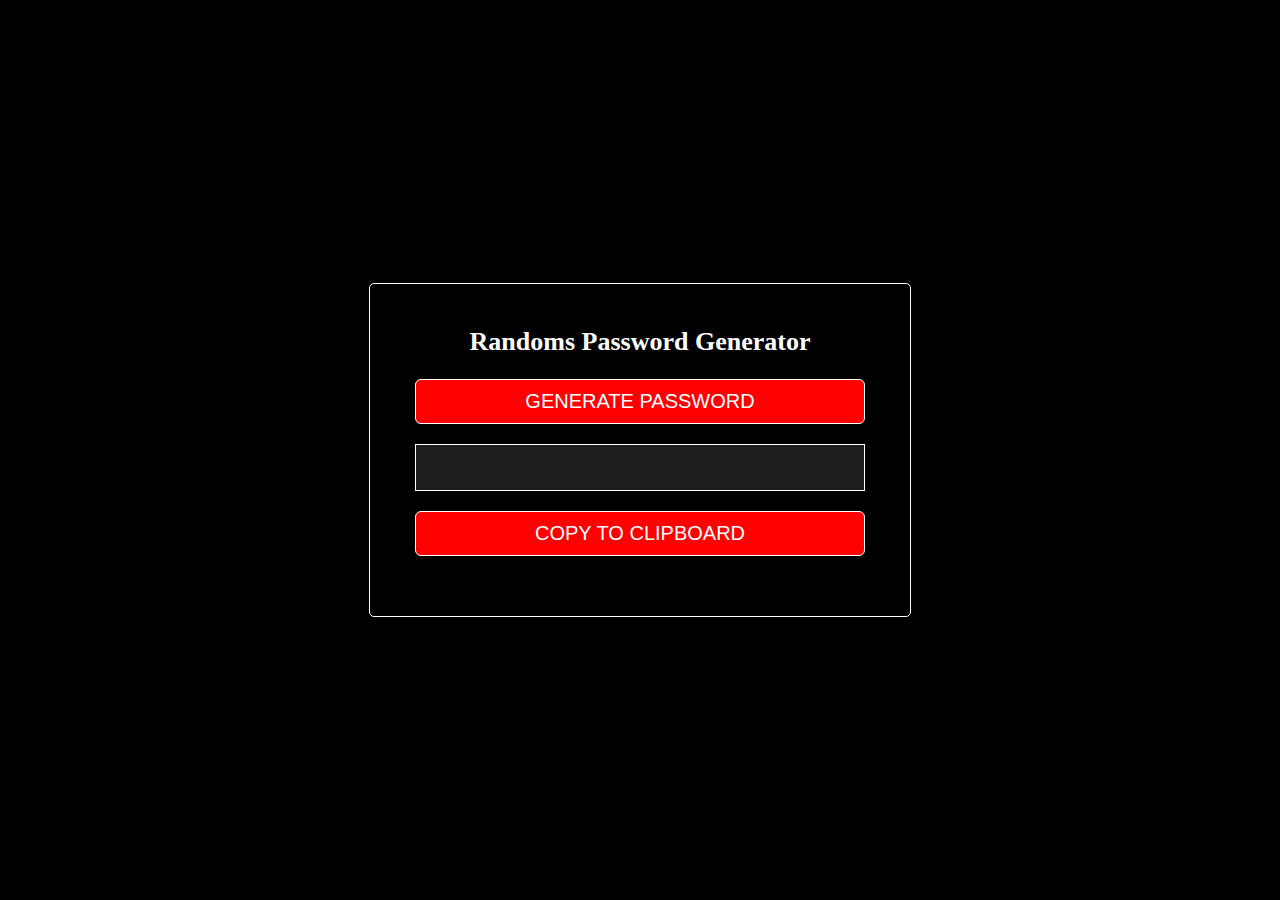
<file: index.html>
<!DOCTYPE html>
<html lang="en">
    <head>
        <meta charset="UTF-8">
        <meta http-equiv="X-UA-Compatible" content="IE=edge">
        <meta name="viewport" content="width=device-width, initial-scale=1.0">
        <title>Document</title>
    </head>
    <body>
        <script type="text/javascript">
            window.location.href = "Method-1/index.html"
        </script>
    </body>
</html>
</file>
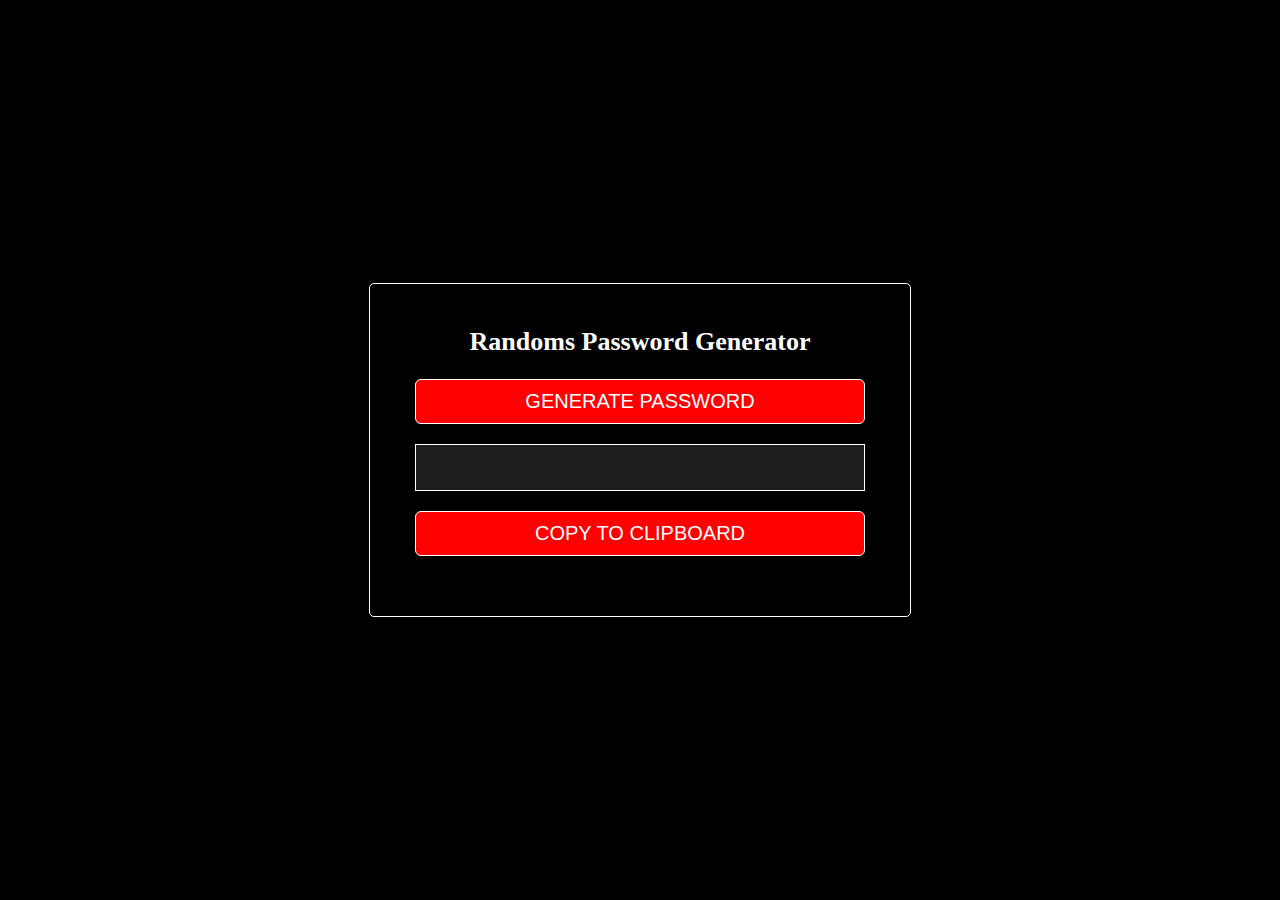
<file: Method-1/index.html>
<!DOCTYPE html>
<html lang="en">
    <head>
        <meta charset="UTF-8">
        <meta http-equiv="X-UA-Compatible" content="IE=edge">
        <meta name="viewport" content="width=device-width, initial-scale=1.0">
        <title>Document</title>
        <link rel="stylesheet" href="index.css">
    </head>
    <body>
        <section class="random-password-generator-container">
            <div class="random-password-generator-text-container">
                <div class="random-password-generator-text">
                    Randoms Password Generator
                </div>
            </div>
            <div class="generate-password-button-container">
                <div class="generate-password-button">
                    <button onclick="generatePasswordOnClick()" class="generater-password">
                        GENERATE PASSWORD
                    </button>
                </div>
            </div>
            <div class="password-input-value-box-container">
                <div class="password-input-value-box">
                    <input class="password-input-value" type="text" name="">
                </div>
            </div>
            <div class="copy-to-clipboard-button-container">
                <div class="copy-to-clipboard-button">
                    <button onclick="copyToClipboard()" class="copy-to-clipboard">
                        COPY TO CLIPBOARD
                    </button>
                </div>
            </div>
        </section>
        <script src="index.js"></script>
    </body>
</html>
</file>
<file: Method-1/index.css>
* {
    margin: 0;
    padding: 0;
}

body,
html {
    display: grid;
    place-items: center;
    text-align: center;
    height: 100%;
    background-color: black;
}

.random-password-generator-container {
    width: 450px;
    background-color: black;
    border: 1px solid white;
    border-radius: 5px;
    padding: 40px 45px;
    font-size: 40px;
}

.random-password-generator-text {
    color: white;
    font-weight: 600;
    font-size: 26px;
    line-height: 35px;
}

.copy-to-clipboard,
.generater-password {
    display: flex;
    align-items: center;
    border: 1px solid white;
    justify-content: center;
    height: 45px;
    width: 100%;
    background-color: #ff0000;
    color: rgb(255, 255, 255);
    font-size: 20px;
    border-radius: 6px;
    margin: 20px 0;
}

.password-input-value-box {
    display: flex;
    justify-content: center;
}

.password-input-value {
    height: 45px;
    border: 1px solid white;
    width: 100%;
    display: flex;
    position: relative;
    background-color: rgb(31, 30, 30);
    color: white;
    font-size: 26px;
    text-align: center;
}

@media (max-width:560px) {
    .random-password-generator-container {
        width: auto;
    }
}

@media (max-width:432px) {
    .random-password-generator-text {
        font-size: 20px;
    }
}

@media (max-width:354px) {
    .random-password-generator-text {
        font-size: 14px;
    }
}
</file>
